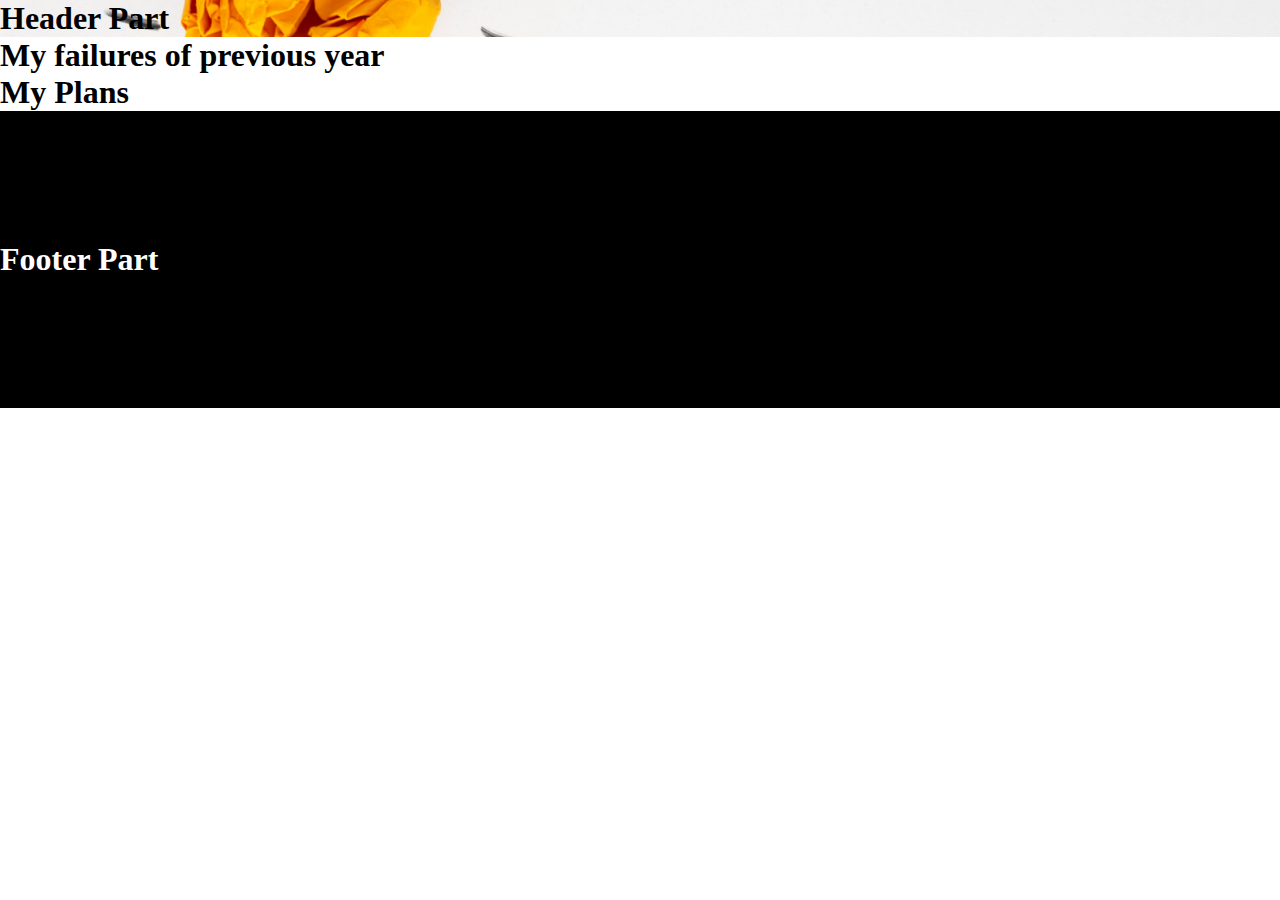
<file: index.html>
<!DOCTYPE html>
<html lang="en">
<head>
    <meta charset="UTF-8">
    <meta name="viewport" content="width=device-width, initial-scale=1.0">
    <title>New Year Portal for Me</title>

    <link rel="stylesheet" href="style.css">
</head>
<body>
    <header>
        <h1>Header Part</h1>
    </header>
    <main>
        <section id="content">
            <h1>My failures of previous year</h1>
        </section>
        <section id="plan-of-year">
            <h1>My Plans</h1>
        </section>
    </main>
    <footer>
        <h1>Footer Part</h1>
    </footer>
</body>
</html>
</file>
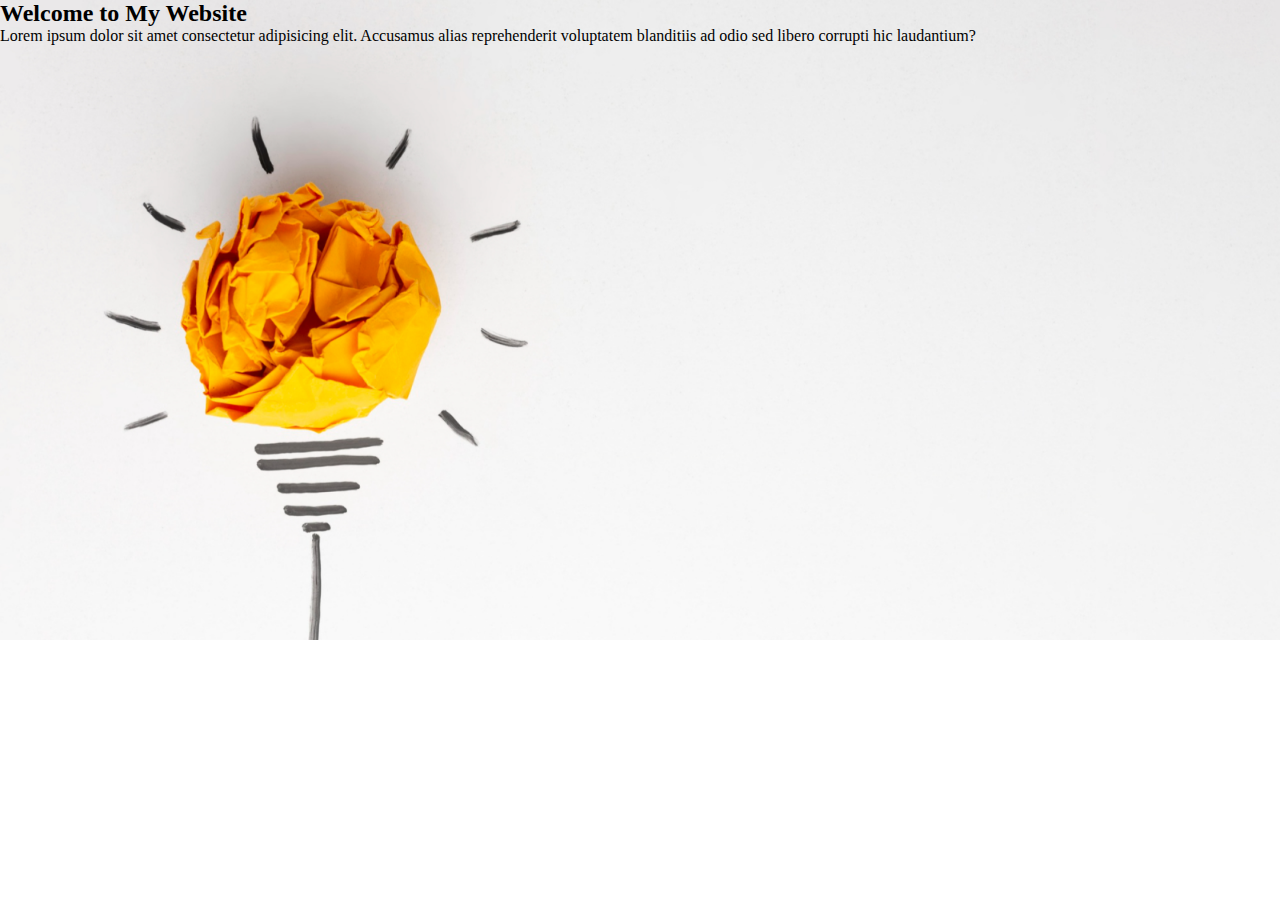
<file: bg.html>
<!DOCTYPE html>
<html lang="en">
<head>
    <meta charset="UTF-8">
    <meta name="viewport" content="width=device-width, initial-scale=1.0">
    <title>Document</title>
    <style>
        * {
            margin: 0;
            padding: 0;
        }
        .site-header {
            /* background-image: url("images/banner/banner1.png");
            width: 100%; */
            background: url("images/banner/banner1.png") center / cover no-repeat;
            /* min-height: 800px;
            display: flex;
            align-items: center; */
            aspect-ratio: 1600 / 800;
        }
    </style>
</head>
<body>
    <header class="site-header">
        <div class="container">
            <h2>Welcome to My Website</h2>
            <p>Lorem ipsum dolor sit amet consectetur adipisicing elit. Accusamus alias reprehenderit voluptatem blanditiis ad odio sed libero corrupti hic laudantium?</p>
        </div>
    </header>
</body>
</html>
</file>
<file: style.css>
* {
    margin: 0;
    padding: 0;
    box-sizing: border-box;
}
html, body {
    margin: 0;
    padding: 0;
    width: 100%;
    overflow-x: hidden;
    
}
/* Common style components */

.container {
    max-width: 1140px;
    width: 71%;
   /* adding using chatgpt */
   margin: 0 auto;
   padding: 0 15px;
}
.btn {
    padding: 15px;
    border-radius: 5px;
    border: none;
    cursor: pointer;

}

/* Header Style Part */
header {
    /* margin-top: 116px;
    margin-right: 10%; */
    /* background-image: url("images/banner/banner1.png");
    background-size: cover;
    background-repeat: no-repeat; */
    
    background: url("images/banner/banner1.png") center / cover no-repeat;
    /* aspect-ratio: 1600 / 800; */
    background-position: center;
    
}
.header-content {
    /* margin-top: 116px; */
    /* margin-right: 10%; */
    margin-right: 10%;
    max-width: 525px;
    margin-left: auto;
    padding-top: 216px;
    align-items: center;
    justify-content: center;
    padding-bottom: 70px;
    
    
}
.header-content h2 {
    text-align: end;
    font-size: 65px;
    font-weight: bold;
}
.header-content p {
    text-align: end;
    font-size: 16px;
    line-height: 26px;
    margin-bottom: 24px;
}

.header-content button {
    display: flex;
    margin-left: auto;
    background-color: #F15B22;
    color: #FFFFFF;
    font-size: 20px;
    font-weight: 600;
}

/* Main Content Style Part */
.person-part {
    display: flex;
    justify-content: space-around;
    margin: auto;
    /* padding: 131px; */
    padding: 80px 20px;
    flex-wrap: wrap;
}

.person-content {
    width: 50%;
}
.person-content img {
    width: 100%;
    
}
.person-task {
    width: 35%;
    display: flex;
    flex-direction: column;
    align-items: start;
    margin: auto;
}
.person-task h2 {
    font-size: 40px;
    font-weight: bold;
    margin-bottom: 24px;
}
.person-task p {
    font-size: 16px;
    line-height: 26px;
    margin-bottom: 16px;
    color: #444343;
}
.person-task li {
    list-style: none;
    margin-bottom: 8px;
    color: #444343;
}
.checkmark {
    color: #16D887;
    margin-right: 5px;
}

.my-plan {
    margin: 0 auto;
}
.my-plan h2 {
    text-align: center;
    justify-content: center;
    font-size: 50px;
    font-weight: bold;
    margin-bottom: 50px;
}
.dev-content {
    display: flex;
    justify-content: space-around;
    gap: 50px;
    margin: 0 auto;
    flex-wrap: wrap;
}
.dev-content .dev-card {
    text-align: center;
    justify-content: center;
    margin: 0 auto;
    align-items: center;
}
.dev-card h2 {
    font-size: 20px;
    font-weight: bold;
}
.dev-card p {
    font-size: 25px;
    font-weight: 300;
    color: #454545;
    margin-top: -40px;
}

.call-now {
    
    justify-content: center;
    border-radius: 5px;
    background: url("images/gradient2.png"), url("images/watch.png") center / cover no-repeat;
    aspect-ratio: 1140 / 300;
    margin: 130px auto;
    
}
.call-assets {
    margin-left: 10%;
    padding-top: 10%;
    
}

.call-assets h2 {
    margin-bottom: 24px;
    color: #FFFFFF;
    font-size: 40px;
    font-weight: bold;
}
.call-assets button {
    color: #F15B22;
    font-size: 20px;
    font-weight: 600;
    margin-bottom: 10px;
}
/* Footer style part */
footer {
    
    background-color: black;
    color: #ffffff;
    padding: 130px 0;

}


.footer-main {
    display: flex;
    justify-content: space-around;
    margin: 0 auto;
    flex-wrap: wrap;
}
.future {
    width: 32%;
}
.future h2 {
    margin-bottom: 16px;
    font-size: 45px;
    font-weight: bold;
}
.future p {
    margin-bottom: 18px;
    font-size: 16px;
    line-height: 26px;
    color: #FFFFFF;
}
.future img {
    width: 32px;
    height: 32px;
    gap: 20px;
}
.subscribe {
    width: 28%;
    
}
.subscribe h2 {
    margin-bottom: 31px;
    font-size: 25px;
    font-weight: 600;
}
.subscribe input {
    display: flex;
    padding: 15px;
    color: #ffffff;
    background-color: #000000;
    border: 1px solid #ffffff;
    border-radius: 5px;
    margin-bottom: 15px;
}

.subscribe button {
    font-size: 15px;
    font-weight: 600;
    color: #F15B22;
}
</file>
